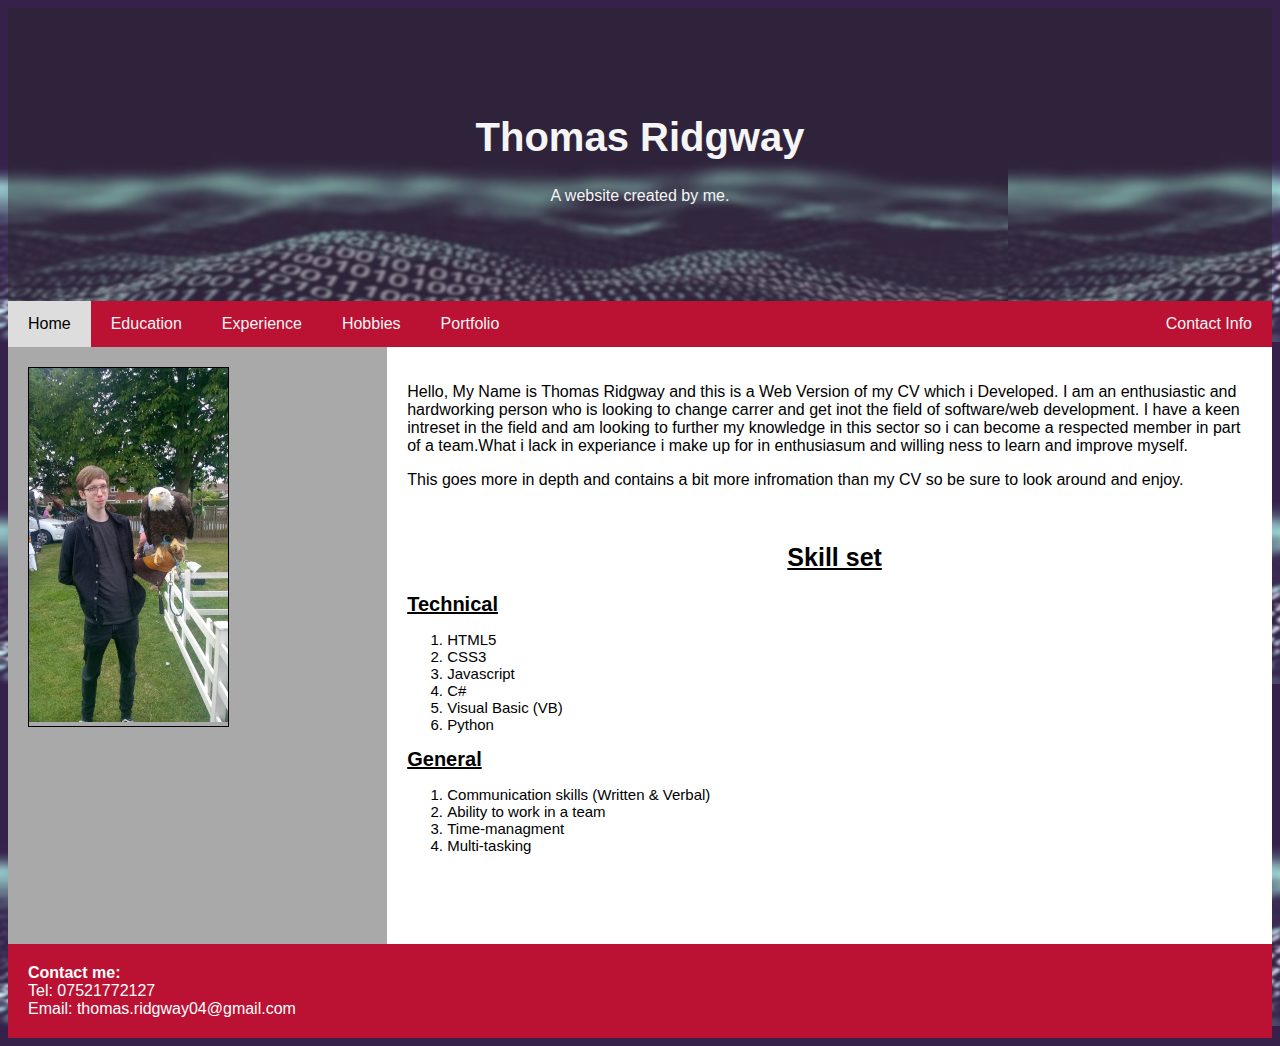
<file: index.html>
<!DOCTYPE html>
<html lang="en">
<head>
<link rel="stylesheet" type="text/css" href="edit.css">
<title>Thomas Ridgway's Website</title>
<meta charset="UTF-8">
<meta name="viewport" content="width=device-width, initial-scale=1">
<style>
body {
  font-family: Arial, Helvetica, sans-serif;
}
</style>
</head>
<body>
<div class="header">
<h1>Thomas Ridgway</h1>
<p>A website created by me.</p>
</div>
<div class="navbar">
	<a href="index.html" class="selected">Home</a>
	<a href="post.html">Education</a>
	<a href="voo.html">Experience</a>
	<a href="hobbies2.html ">Hobbies</a>
	<a href="portfolio.html ">Portfolio</a>
	<a href="contact.html" class="right">Contact Info</a>
</div>

<div class="row">
	<div class="side"><div class="float-image">
<img src="images/placeholder.jpg" alt="Placeholder image">
</div></div>
	<div class="main">
<p>
Hello, My Name is Thomas Ridgway and this is a Web Version of  my CV which i Developed.
I am an enthusiastic and hardworking person who is looking to change carrer and get inot the field of 
software/web development. I have a keen intreset in the field and am looking to further my knowledge 
in this sector so i can become a respected member in part of a team.What i lack in experiance i make up 
for in enthusiasum and willing ness to learn and improve myself.

</p>
<p>
This goes more in depth and contains a bit more infromation than my CV 
so be sure to look around and enjoy.

</p>
<br>
<p>
<h2> <u>Skill set</u></h2>
<h1><u>Technical</u></h1>
<ol>
<li>HTML5</li>
<li>CSS3</li>
<li>Javascript</li>
<li>C#</li>
<li>Visual Basic (VB)</li>
<li>Python</li>
</ol>
<h1><u>General</u></h1>
<ol>
<li>Communication skills (Written & Verbal)</li>
<li>Ability to work in a team </li>
<li>Time-managment</li>
<li>Multi-tasking</li>
</ol>
</p>

<p>
</p><br><br><br>
</div>
<div class="footer">
   <b>Contact me:</b> <br>
   Tel: 07521772127 <br>
   Email: thomas.ridgway04@gmail.com
 </div>
</body>
</html>
</file>
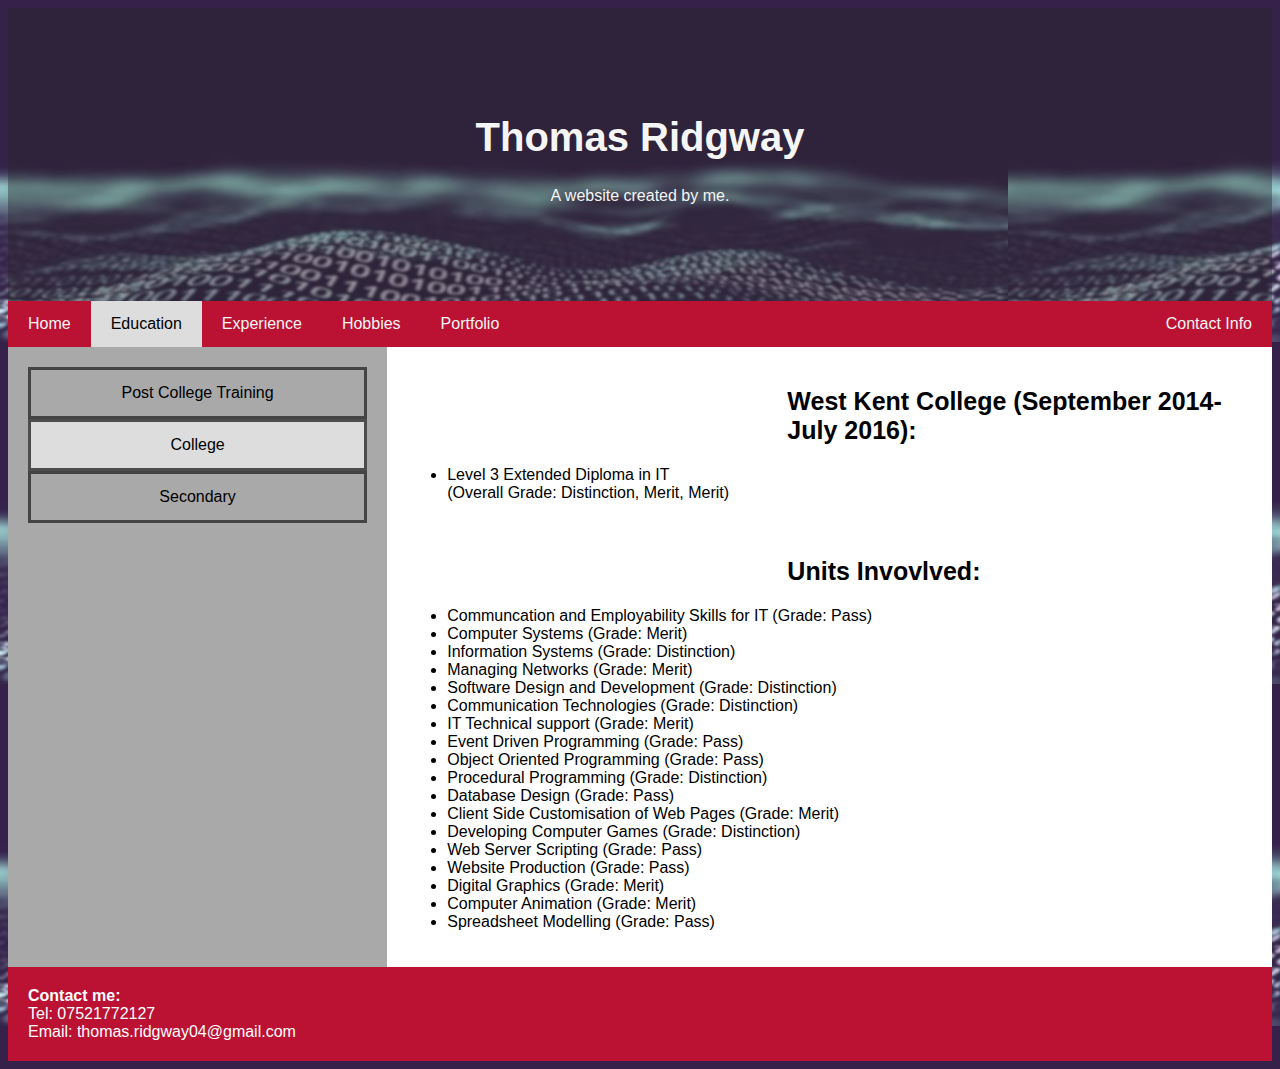
<file: college.html>
<!DOCTYPE html>
<html lang="en">
<head>
<link rel="stylesheet" type="text/css" href="edit.css">
<title>Thomas Ridgway's Website</title>
<meta charset="UTF-8">
<meta name="viewport" content="width=device-width, initial-scale=1">
<style>
body {
  font-family: Arial, Helvetica, sans-serif;
}
</style>
</head>
<body>
<div class="header">
<h1>Thomas Ridgway</h1>
<p>A website created by me.</p>
</div>
<div class="navbar">
	<a href="index.html">Home</a>
	<a href="post.html" class="selected">Education</a>
	<a href="voo.html">Experience</a>
	<a href="hobbies2.html ">Hobbies</a>
	<a href="portfolio.html ">Portfolio</a>
	<a href="contact.html" class="right">Contact Info</a>
</div>

<div class="row">
	<div class="side">
	<a href="post.html">Post College Training</a>
	<a href="college.html" class="selected">College</a>
	<a href="secondary.html">Secondary</a>
	</div>
	<div class="main">

  <h2> West Kent College (September 2014- July 2016):</h2>
  <ul><li> Level 3 Extended Diploma in IT <br> (Overall Grade: Distinction, Merit, Merit) </li> </ul>
  <br>
  <h2> Units Invovlved: </h2>
  <ul>
  <li> Communcation and Employability Skills for IT (Grade: Pass)</li>
  <li> Computer Systems (Grade: Merit) </li>
  <li> Information Systems (Grade: Distinction) </li> 
  <li> Managing Networks (Grade: Merit) </li>
  <li> Software Design and Development (Grade: Distinction)</li>
  <li> Communication Technologies (Grade: Distinction) </li>
  <li> IT Technical support (Grade: Merit) </li>
  <li> Event Driven Programming (Grade: Pass)</li>
  <li> Object Oriented Programming (Grade: Pass)</li>
  <li> Procedural Programming (Grade: Distinction)</li>
  <li> Database Design (Grade: Pass) </li>
  <li> Client Side Customisation of Web Pages (Grade: Merit)</li>
  <li> Developing Computer Games (Grade: Distinction) </li>
  <li> Web Server Scripting (Grade: Pass) </li>
  <li> Website Production (Grade: Pass)</li>
  <li> Digital Graphics (Grade: Merit) </li>
  <li> Computer Animation (Grade: Merit) </li>
  <li> Spreadsheet Modelling (Grade: Pass) </li>
  </ul>
  
</div>
<div class="footer">
   <b>Contact me:</b> <br>
   Tel: 07521772127 <br>
   Email: thomas.ridgway04@gmail.com
 </div>
</body>
</html>
</file>
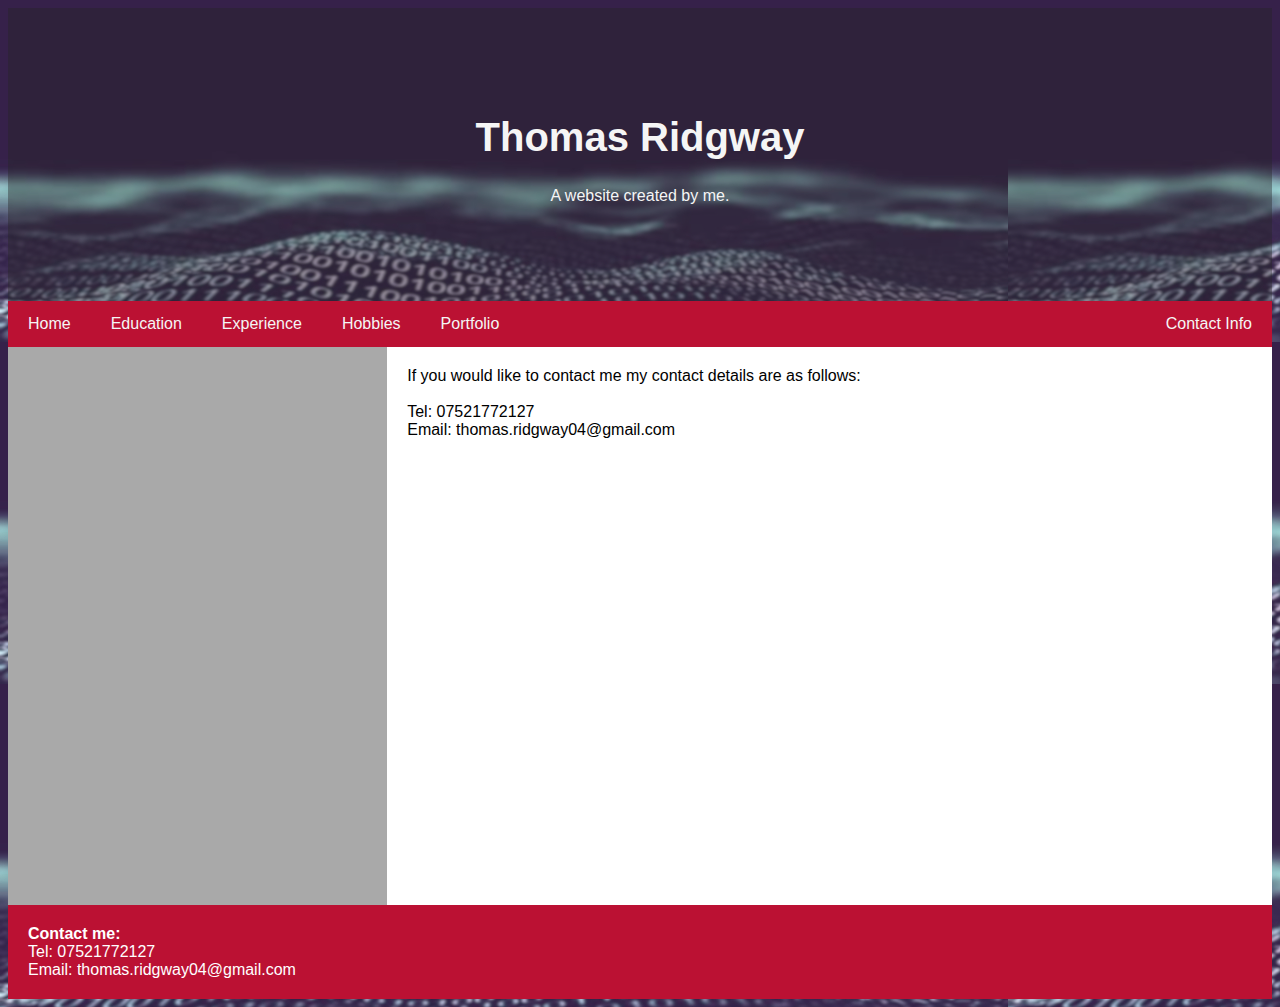
<file: contact.html>
<!DOCTYPE html>
<html lang="en">
<head>
<link rel="stylesheet" type="text/css" href="edit.css">
<title>Thomas Ridgway's Website</title>
<meta charset="UTF-8">
<meta name="viewport" content="width=device-width, initial-scale=1">
<style>
body {
  font-family: Arial, Helvetica, sans-serif;
}
</style>
</head>
<body>
<div class="header">
<h1>Thomas Ridgway</h1>
<p>A website created by me.</p>
</div>
<div class="navbar">
	<a href="index.html">Home</a>
	<a href="post.html" >Education</a>
	<a href="voo.html">Experience</a>
	<a href="hobbies2.html ">Hobbies</a>
	<a href="portfolio.html ">Portfolio</a>
	<a href="contact.html" class="right"class="selected">Contact Info</a>
</div>

<div class="row">
	<div class="side">
	</div>
	<div class="main">
	
	If you would like to contact me my contact details are as follows:<br><br>
	
	Tel: 07521772127<br>
	Email: thomas.ridgway04@gmail.com

</div>
<div class="footer">
   <b>Contact me:</b> <br>
   Tel: 07521772127 <br>
   Email: thomas.ridgway04@gmail.com
 </div>
</body>
</html>
</file>
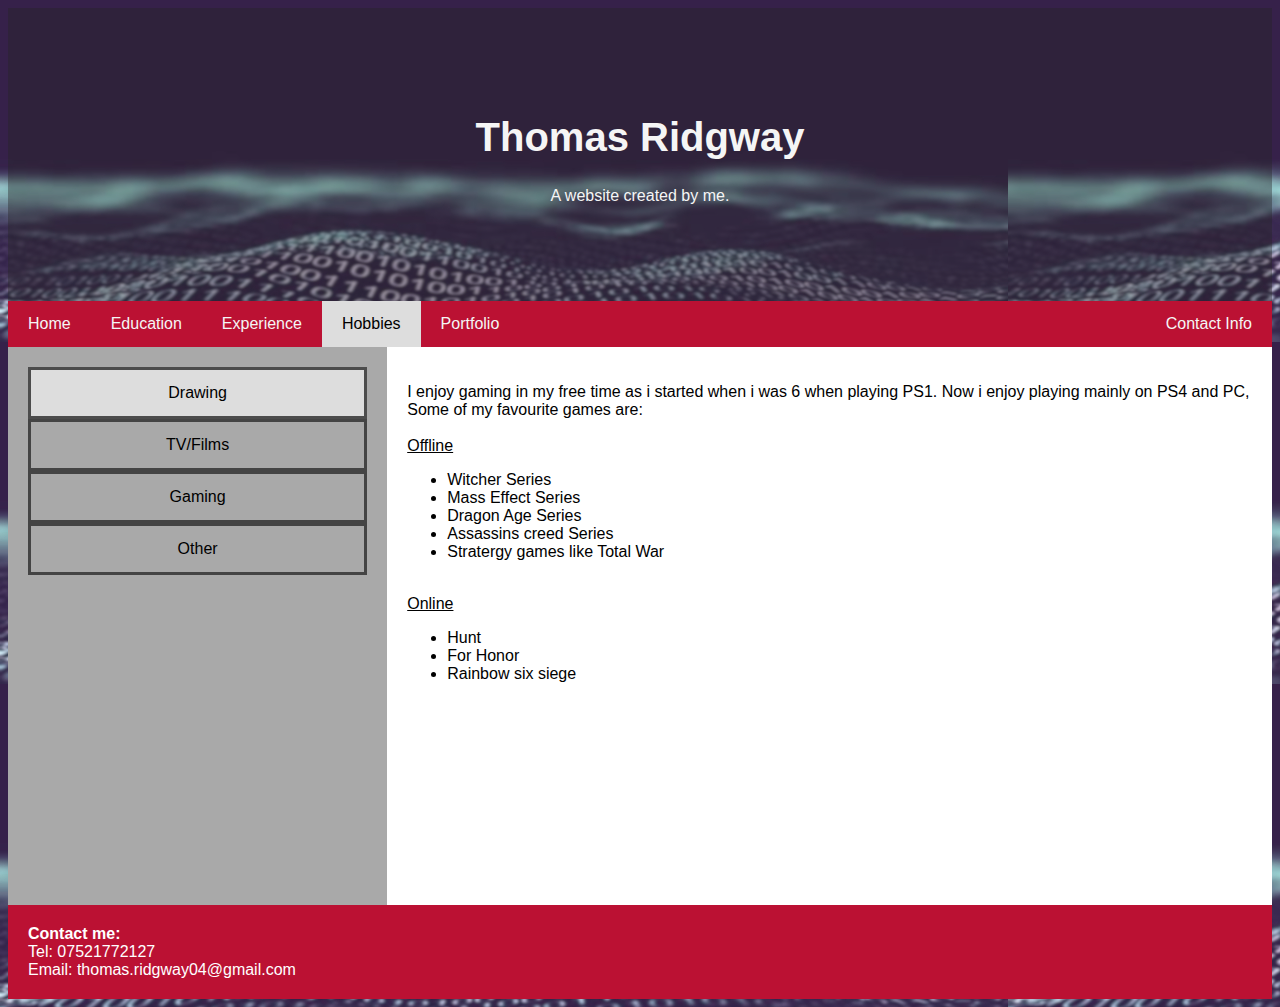
<file: gam.html>
<!DOCTYPE html>
<html lang="en">
<head>
<link rel="stylesheet" type="text/css" href="edit.css">
<title>Thomas Ridgway's Website</title>
<meta charset="UTF-8">
<meta name="viewport" content="width=device-width, initial-scale=1">
<style>
body {
  font-family: Arial, Helvetica, sans-serif;
}
</style>
</head>
<body>
<div class="header">
<h1>Thomas Ridgway</h1>
<p>A website created by me.</p>
</div>
<div class="navbar">
	<a href="index.html">Home</a>
	<a href="post.html" >Education</a>
	<a href="voo.html">Experience</a>
	<a href="hobbies2.html " class="selected">Hobbies</a>
	<a href="portfolio.html ">Portfolio</a>
	<a href="contact.html" class="right">Contact Info</a>
</div>

<div class="row">
	<div class="side">
	<a href="hobbies.html" class="selected">Drawing</a>
	<a href="tv.html" >TV/Films</a>
	<a href="gam.html" >Gaming</a>
	<a href="oth.html" >Other</a>
	</div>
	<div class="main">
	<p>
I enjoy gaming in my free time as i started when i was 6 when playing PS1. 
Now i enjoy playing mainly on PS4 and PC, Some of my favourite games are:<br><br>

<u> Offline </u>

<ul>
<li>Witcher Series</li>
<li>Mass Effect Series</li>
<li>Dragon Age Series</li>
<li>Assassins creed Series</lI>
<li>Stratergy games like Total War</li>
</ul>
<br>
<u>Online</u>
<ul>
<li> Hunt</li>
<li> For Honor</li>
<li> Rainbow six siege</li>
<ul>


	</p>

	
</div>
<div class="footer">
   <b>Contact me:</b> <br>
   Tel: 07521772127 <br>
   Email: thomas.ridgway04@gmail.com
 </div>
</body>
</html>
</file>
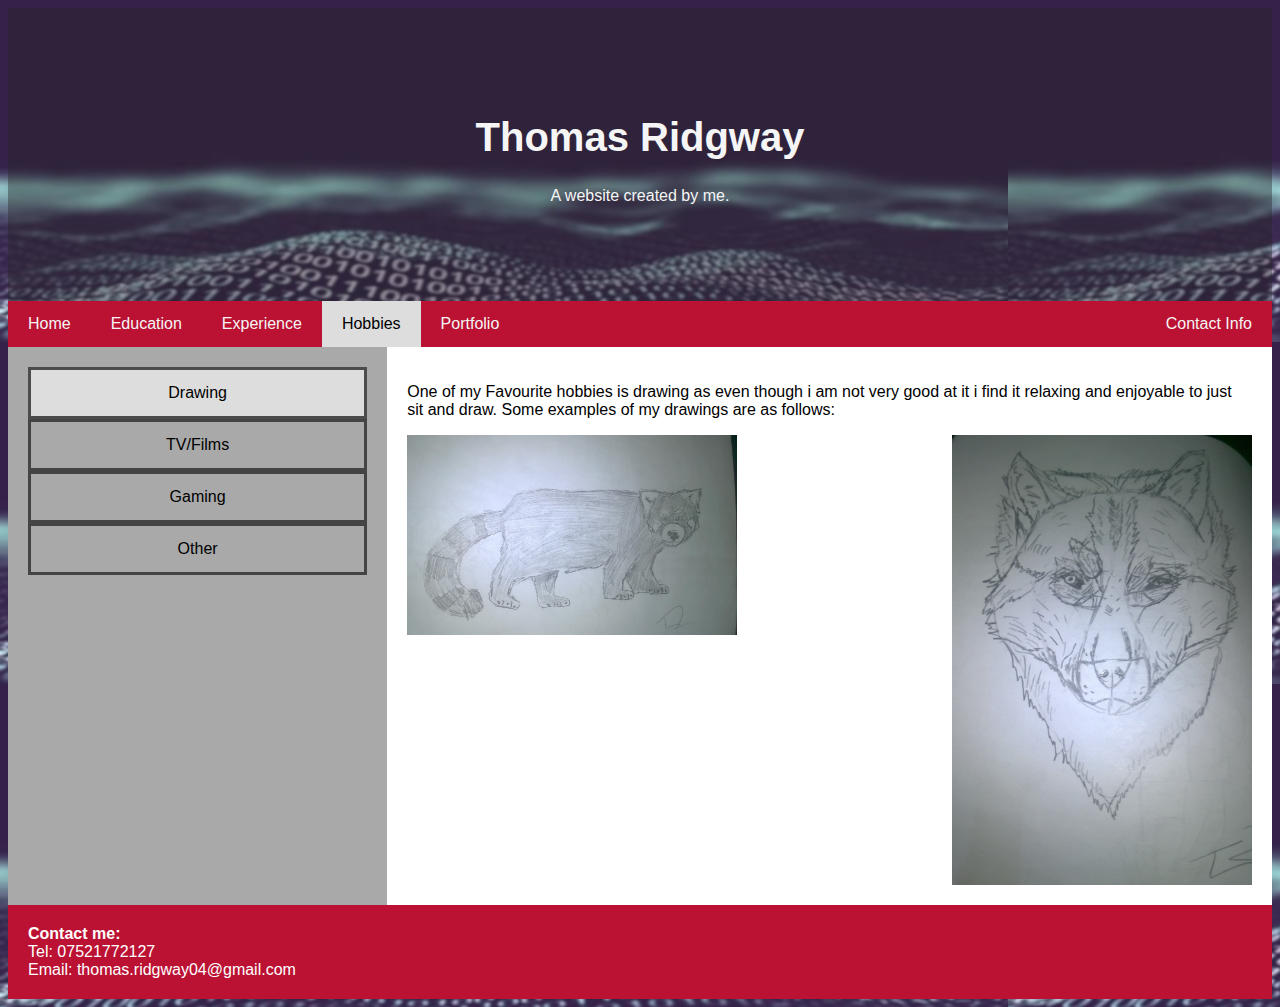
<file: hobbies2.html>
<!DOCTYPE html>
<html lang="en">
<head>
<link rel="stylesheet" type="text/css" href="edit.css">
<title>Thomas Ridgway's Website</title>
<meta charset="UTF-8">
<meta name="viewport" content="width=device-width, initial-scale=1">
<style>
body {
  font-family: Arial, Helvetica, sans-serif;
}
</style>
</head>
<body>
<div class="header">
<h1>Thomas Ridgway</h1>
<p>A website created by me.</p>
</div>
<div class="navbar">
	<a href="index.html">Home</a>
	<a href="post.html" >Education</a>
	<a href="voo.html">Experience</a>
	<a href="hobbies2.html " class="selected">Hobbies</a>
	<a href="portfolio.html ">Portfolio</a>
	<a href="contact.html" class="right">Contact Info</a>
</div>

<div class="row">
	<div class="side">
	<a href="hobbies2.html" class="selected">Drawing</a>
	<a href="tv.html" >TV/Films</a>
	<a href="gam.html" >Gaming</a>
	<a href="oth.html" >Other</a>
	</div>
	<div class="main">
	<p>
	One of my Favourite hobbies is drawing as 
	even though i am not very good at it i find it relaxing and enjoyable to just sit and draw.
	Some examples of my drawings are as follows:
	</p>
	<img src="images/redpanda.jpg"alt="Drawing1" style=float:left width= 330px height=200px>
	<img src="images/wolf.jpg" alt="Drawing2" style=float:right width= 300px height= 450px>
	
</div>
<div class="footer">
   <b>Contact me:</b> <br>
   Tel: 07521772127 <br>
   Email: thomas.ridgway04@gmail.com
 </div>
</body>
</html>
</file>
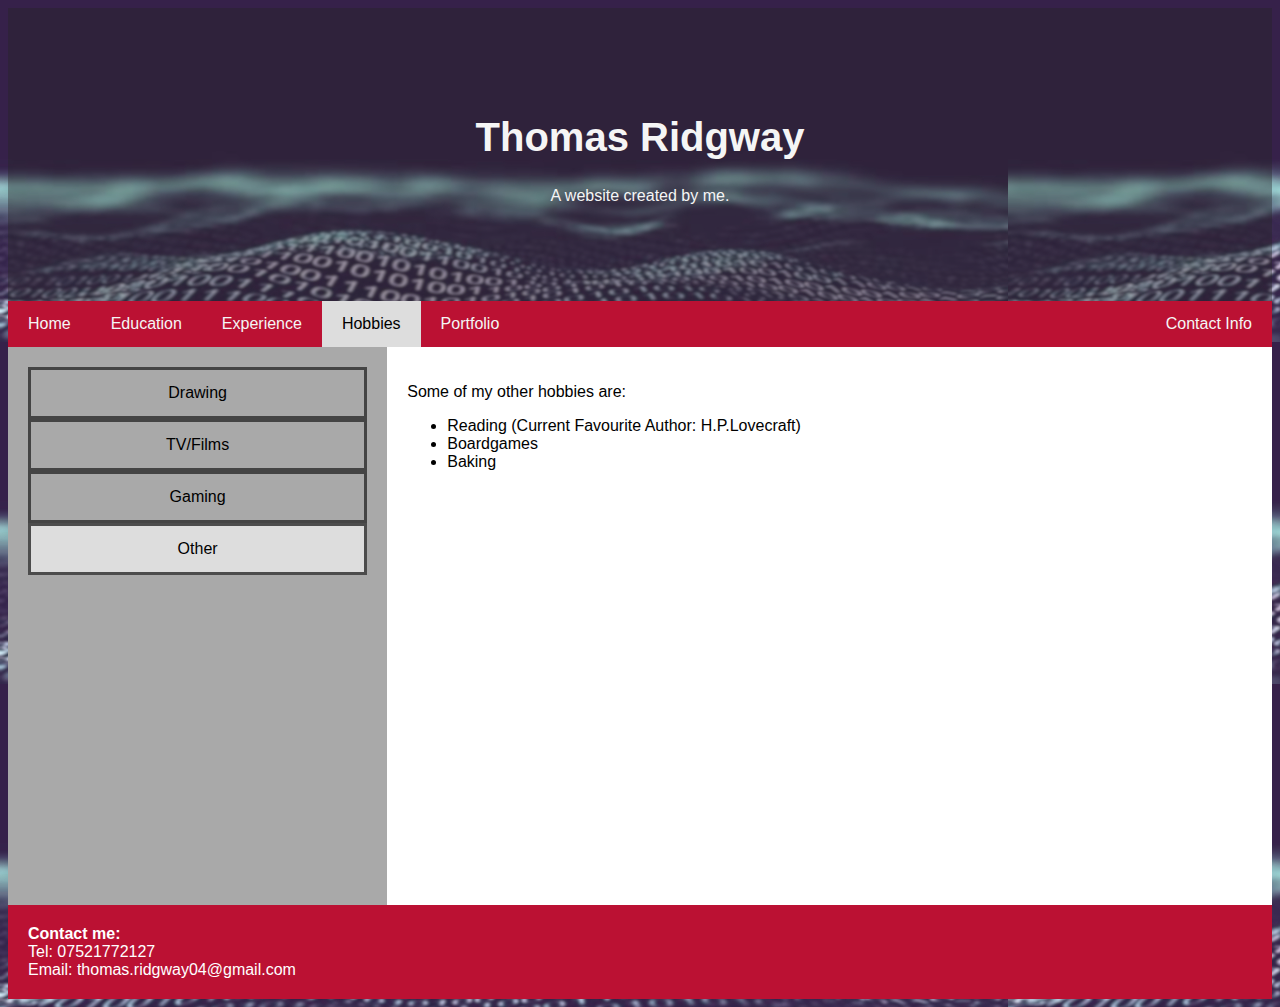
<file: oth.html>
<!DOCTYPE html>
<html lang="en">
<head>
<link rel="stylesheet" type="text/css" href="edit.css">
<title>Thomas Ridgway's Website</title>
<meta charset="UTF-8">
<meta name="viewport" content="width=device-width, initial-scale=1">
<style>
body {
  font-family: Arial, Helvetica, sans-serif;
}
</style>
</head>
<body>
<div class="header">
<h1>Thomas Ridgway</h1>
<p>A website created by me.</p>
</div>
<div class="navbar">
	<a href="index.html">Home</a>
	<a href="post.html" >Education</a>
	<a href="voo.html">Experience</a>
	<a href="hobbies2.html " class="selected">Hobbies</a>
	<a href="portfolio.html ">Portfolio</a>
	<a href="contact.html" class="right">Contact Info</a>
</div>

<div class="row">
	<div class="side">
	<a href="hobbies2.html">Drawing</a>
	<a href="tv.html" >TV/Films</a>
	<a href="gam.html" >Gaming</a>
	<a href="oth.html" class="selected" >Other</a>
	</div>
	<div class="main">
	<p>
Some of  my other hobbies are:<br>
<ul>
<li>Reading (Current Favourite Author: H.P.Lovecraft)</li>
<li>Boardgames</li>
<li>Baking</li>

	</p>

	
</div>
<div class="footer">
   <b>Contact me:</b> <br>
   Tel: 07521772127 <br>
   Email: thomas.ridgway04@gmail.com
 </div>
</body>
</html>
</file>
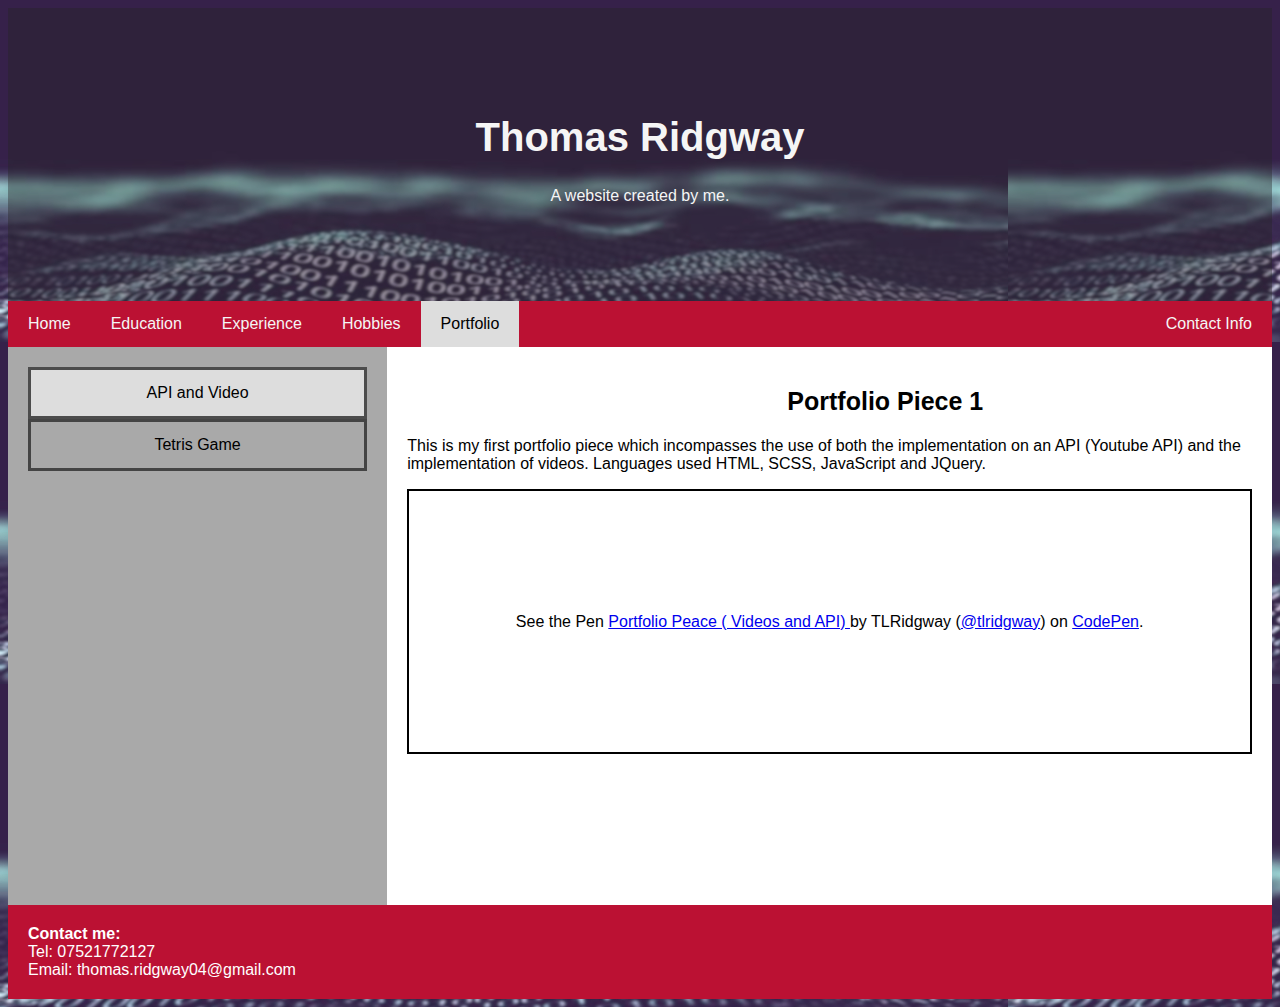
<file: portfolio.html>
<!DOCTYPE html>
<html lang="en">
<head>
<link rel="stylesheet" type="text/css" href="edit.css">
<title>Thomas Ridgway's Website</title>
<meta charset="UTF-8">
<meta name="viewport" content="width=device-width, initial-scale=1">
<style>
body {
  font-family: Arial, Helvetica, sans-serif;
}
</style>
</head>
<body>
<div class="header">
<h1>Thomas Ridgway</h1>
<p>A website created by me.</p>
</div>
<div class="navbar">
	<a href="index.html">Home</a>
	<a href="post.html">Education</a>
	<a href="voo.html">Experience</a>
	<a href="hobbies2.html ">Hobbies</a>
	<a href="portfolio.html " class="selected">Portfolio</a>
	<a href="contact.html" class="right">Contact Info</a>
</div>

<div class="row">
	<div class="side">
	<a href="Portfolio.html" class="selected">API and Video</a>
	<a href="Python.html">Tetris Game</a>
	</div>
	<div class="main">
<h2> Portfolio Piece 1 </h2>
<p> This is my first portfolio piece which incompasses the use of both the implementation on an API (Youtube API) and the implementation of videos. Languages used HTML, SCSS, JavaScript and JQuery.

<p class="codepen" data-height="1000" data-theme-id="dark" data-default-tab="html,result" data-user="tlridgway" data-slug-hash="vqOEBy" style="height: 265px; box-sizing: border-box; display: flex; align-items: center; justify-content: center; border: 2px solid; margin: 1em 0; padding: 1em;" data-pen-title="Portfolio Peace ( Videos and API) ">
  <span>See the Pen <a href="https://codepen.io/tlridgway/pen/vqOEBy/">
  Portfolio Peace ( Videos and API) </a> by TLRidgway (<a href="https://codepen.io/tlridgway">@tlridgway</a>)
  on <a href="https://codepen.io">CodePen</a>.</span>
</p>
<script async src="https://static.codepen.io/assets/embed/ei.js"></script>
  
</div>
<div class="footer">
   <b>Contact me:</b> <br>
   Tel: 07521772127 <br>
   Email: thomas.ridgway04@gmail.com
 </div>
</body>
</html>
</file>
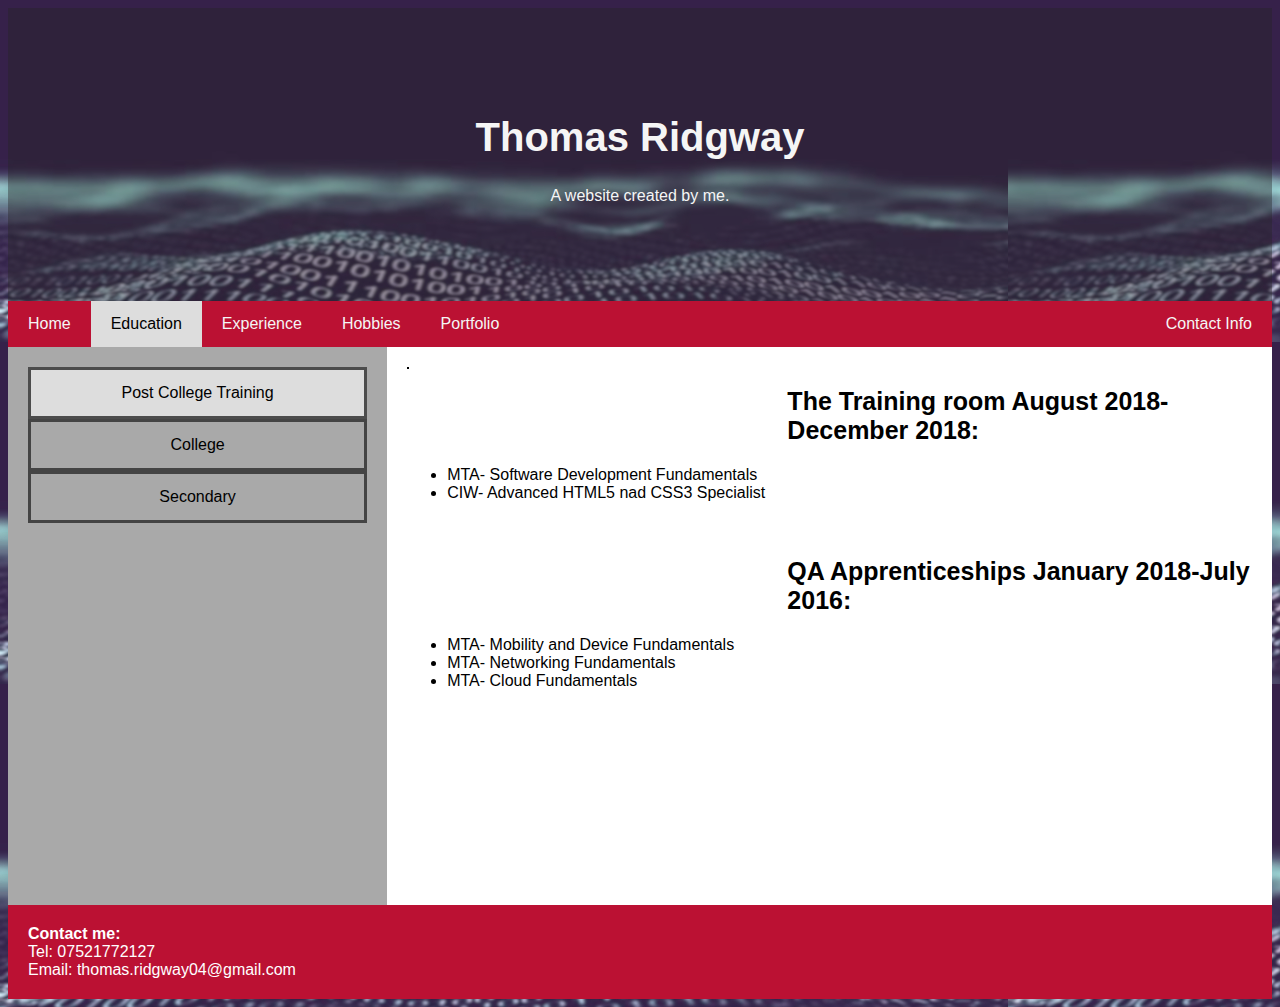
<file: post.html>
<!DOCTYPE html>
<html lang="en">
<head>
<link rel="stylesheet" type="text/css" href="edit.css">
<title>Thomas Ridgway's Website</title>
<meta charset="UTF-8">
<meta name="viewport" content="width=device-width, initial-scale=1">
<style>
body {
  font-family: Arial, Helvetica, sans-serif;
}
</style>
</head>
<body>
<div class="header">
<h1>Thomas Ridgway</h1>
<p>A website created by me.</p>
</div>
<div class="navbar">
	<a href="index.html">Home</a>
	<a href="post.html" class="selected">Education</a>
	<a href="voo.html">Experience</a>
	<a href="hobbies2.html ">Hobbies</a>
	<a href="portfolio.html ">Portfolio</a>
	<a href="contact.html" class="right">Contact Info</a>
</div>

<div class="row">
	<div class="side">
	<a href="post.html" class="selected">Post College Training</a>
	<a href="college.html">College</a>
	<a href="secondary.html">Secondary</a>
	</div>
	<div class="main">
<div class="float-image">
</div>
  <h2> The Training room August 2018-December 2018: </h2>
  <ul>
  <li> MTA- Software Development Fundamentals </li>
  <li> CIW- Advanced HTML5 nad CSS3 Specialist </li>
  </ul>
  <br>
  <h2> QA Apprenticeships January 2018-July 2016:</h2>
  <ul>
  <li> MTA- Mobility and Device Fundamentals </li>
  <li> MTA- Networking Fundamentals </li>
  <li> MTA- Cloud Fundamentals </li>
  </ul>
  
</div>
<div class="footer">
   <b>Contact me:</b> <br>
   Tel: 07521772127 <br>
   Email: thomas.ridgway04@gmail.com
 </div>
</body>
</html>
</file>
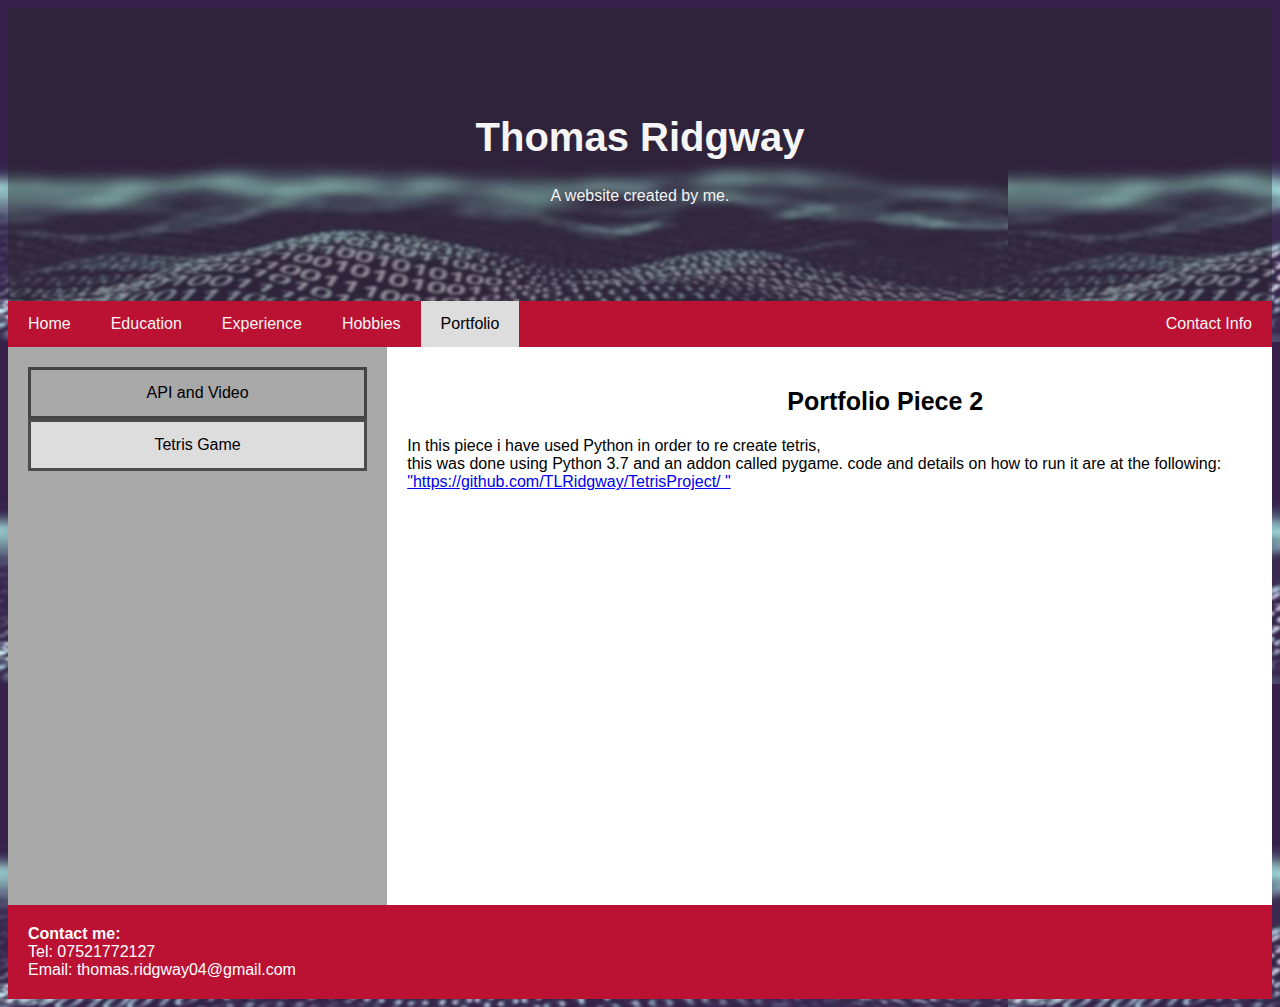
<file: Python.html>
<html lang="en">
<head>
<link rel="stylesheet" type="text/css" href="edit.css">
<title>Thomas Ridgway's Website</title>
<meta charset="UTF-8">
<meta name="viewport" content="width=device-width, initial-scale=1">
<style>
body {
  font-family: Arial, Helvetica, sans-serif;
}
</style>
</head>
<body>
<div class="header">
<h1>Thomas Ridgway</h1>
<p>A website created by me.</p>
</div>
<div class="navbar">
	<a href="index.html">Home</a>
	<a href="post.html">Education</a>
	<a href="voo.html">Experience</a>
	<a href="hobbies2.html ">Hobbies</a>
	<a href="portfolio.html " class="selected">Portfolio</a>
	<a href="contact.html" class="right">Contact Info</a>
</div>

<div class="row">
	<div class="side">
	<a href="Portfolio.html">API and Video</a>
	<a href="Python.html" class="selected">Tetris Game</a>
	</div>
	<div class="main">
<h2> Portfolio Piece 2 </h2>
<p> In this piece i have used Python in order to re create tetris,<br>
this was done using Python 3.7 and an addon called pygame. code and details on how to run it are at the following: <br> <a href="https://github.com/TLRidgway/TetrisProject/"> "https://github.com/TLRidgway/TetrisProject/ "</a>


  
</div>
<div class="footer">
   <b>Contact me:</b> <br>
   Tel: 07521772127 <br>
   Email: thomas.ridgway04@gmail.com
 </div>
</body>
</html>
</file>
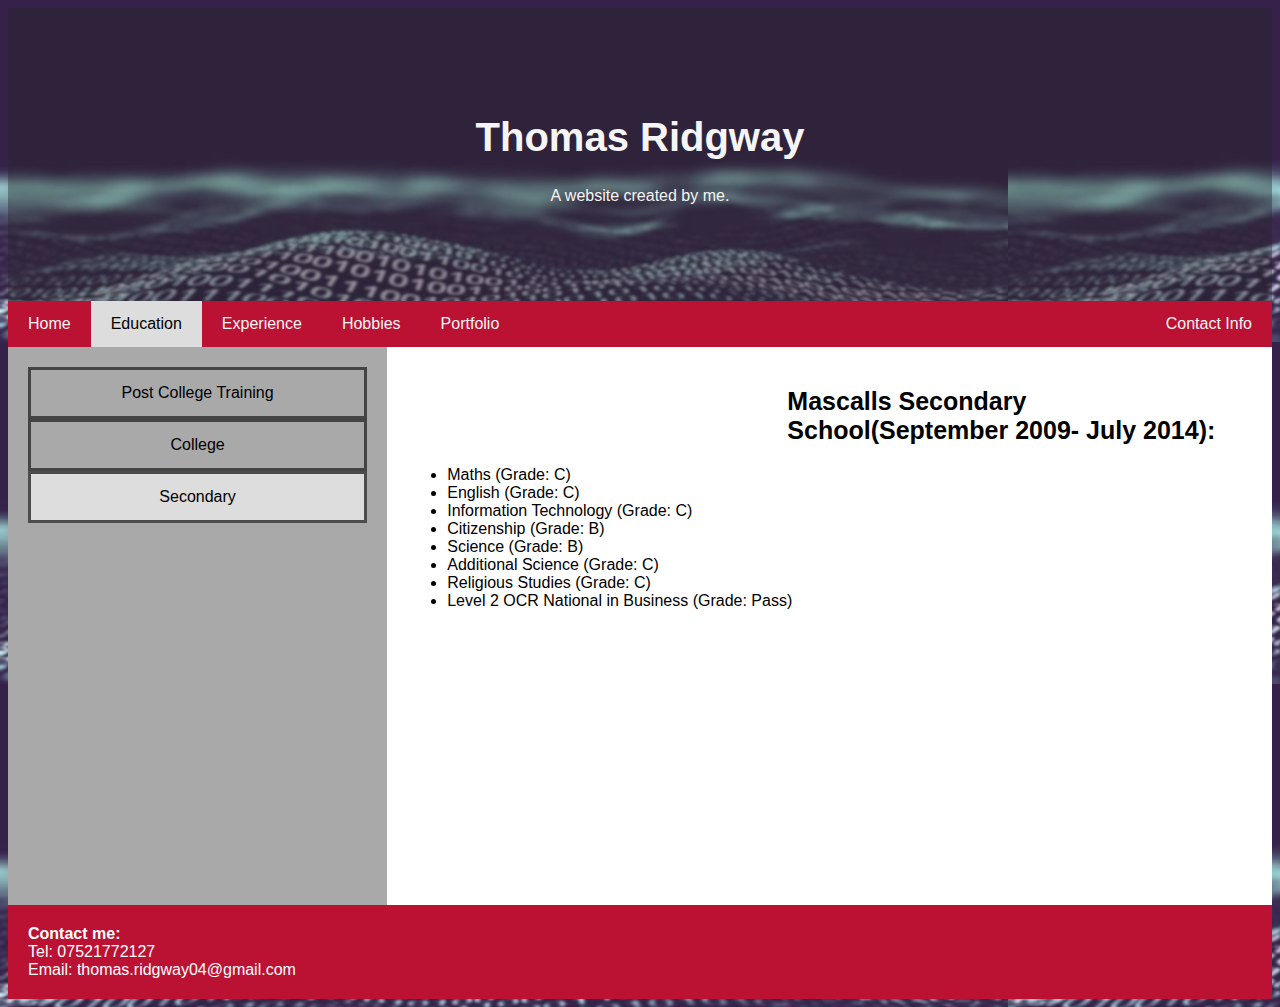
<file: secondary.html>
<!DOCTYPE html>
<html lang="en">
<head>
<link rel="stylesheet" type="text/css" href="edit.css">
<title>Thomas Ridgway's Website</title>
<meta charset="UTF-8">
<meta name="viewport" content="width=device-width, initial-scale=1">
<style>
body {
  font-family: Arial, Helvetica, sans-serif;
}
</style>
</head>
<body>
<div class="header">
<h1>Thomas Ridgway</h1>
<p>A website created by me.</p>
</div>
<div class="navbar">
	<a href="index.html">Home</a>
	<a href="post.html" class="selected">Education</a>
	<a href="voo.html">Experience</a>
	<a href="hobbies2.html ">Hobbies</a>
	<a href="portfolio.html ">Portfolio</a>
	<a href="contact.html" class="right">Contact Info</a>
</div>

<div class="row">
	<div class="side">
	<a href="post.html">Post College Training</a>
	<a href="college.html" >College</a>
	<a href="secondary.html" class="selected">Secondary</a>
	</div>
	<div class="main">

  <h2> Mascalls Secondary School(September 2009- July 2014):</h2>
  <ul>
  <li> Maths (Grade: C)</li>
  <li> English (Grade: C)</li>
  <li> Information Technology (Grade: C)</li>
  <li> Citizenship (Grade: B)</li>
  <li> Science (Grade: B) </li>
  <li> Additional Science (Grade: C)</li>
  <li> Religious Studies (Grade: C)</li>
  <li> Level 2 OCR National in Business (Grade: Pass)</li>
  </ul>
</div>
<div class="footer">
   <b>Contact me:</b> <br>
   Tel: 07521772127 <br>
   Email: thomas.ridgway04@gmail.com
 </div>
</body>
</html>
</file>
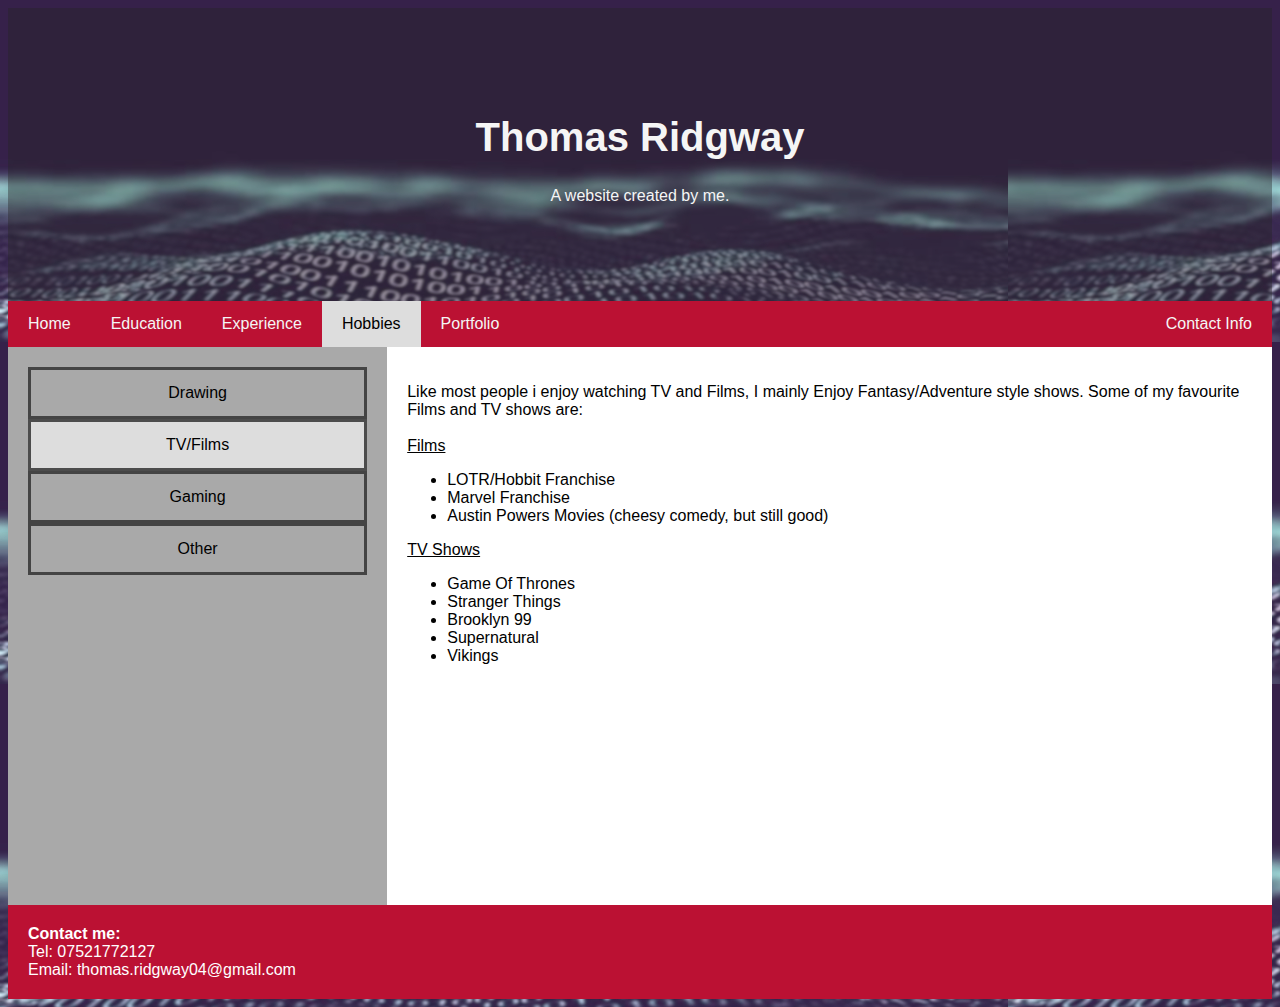
<file: tv.html>
<!DOCTYPE html>
<html lang="en">
<head>
<link rel="stylesheet" type="text/css" href="edit.css">
<title>Thomas Ridgway's Website</title>
<meta charset="UTF-8">
<meta name="viewport" content="width=device-width, initial-scale=1">
<style>
body {
  font-family: Arial, Helvetica, sans-serif;
}
</style>
</head>
<body>
<div class="header">
<h1>Thomas Ridgway</h1>
<p>A website created by me.</p>
</div>
<div class="navbar">
	<a href="index.html">Home</a>
	<a href="post.html" >Education</a>
	<a href="voo.html">Experience</a>
	<a href="hobbies2.html " class="selected">Hobbies</a>
	<a href="portfolio.html ">Portfolio</a>
	<a href="contact.html" class="right">Contact Info</a>
</div>

<div class="row">
	<div class="side">
	<a href="hobbies2.html">Drawing</a>
	<a href="tv.html" class="selected">TV/Films</a>
	<a href="gam.html" >Gaming</a>
	<a href="oth.html" >Other</a>
	</div>
	<div class="main">
	<p>
Like most people i enjoy watching TV and Films, I mainly Enjoy Fantasy/Adventure style shows. 
Some of my favourite Films and TV shows are:<br><br>
<u>Films</u>
<ul>
<li>LOTR/Hobbit Franchise</li>
<li>Marvel Franchise</li>
<li>Austin Powers Movies (cheesy comedy, but still good)</li>
</ul>
<u>TV Shows</u>
<ul>
<li>Game Of Thrones</li>
<li>Stranger Things</li>
<li>Brooklyn 99 </li>
<li>Supernatural</li>
<li>Vikings</li>
</ul>
	</p>

	
</div>
<div class="footer">
   <b>Contact me:</b> <br>
   Tel: 07521772127 <br>
   Email: thomas.ridgway04@gmail.com
 </div>
</body>
</html>
</file>
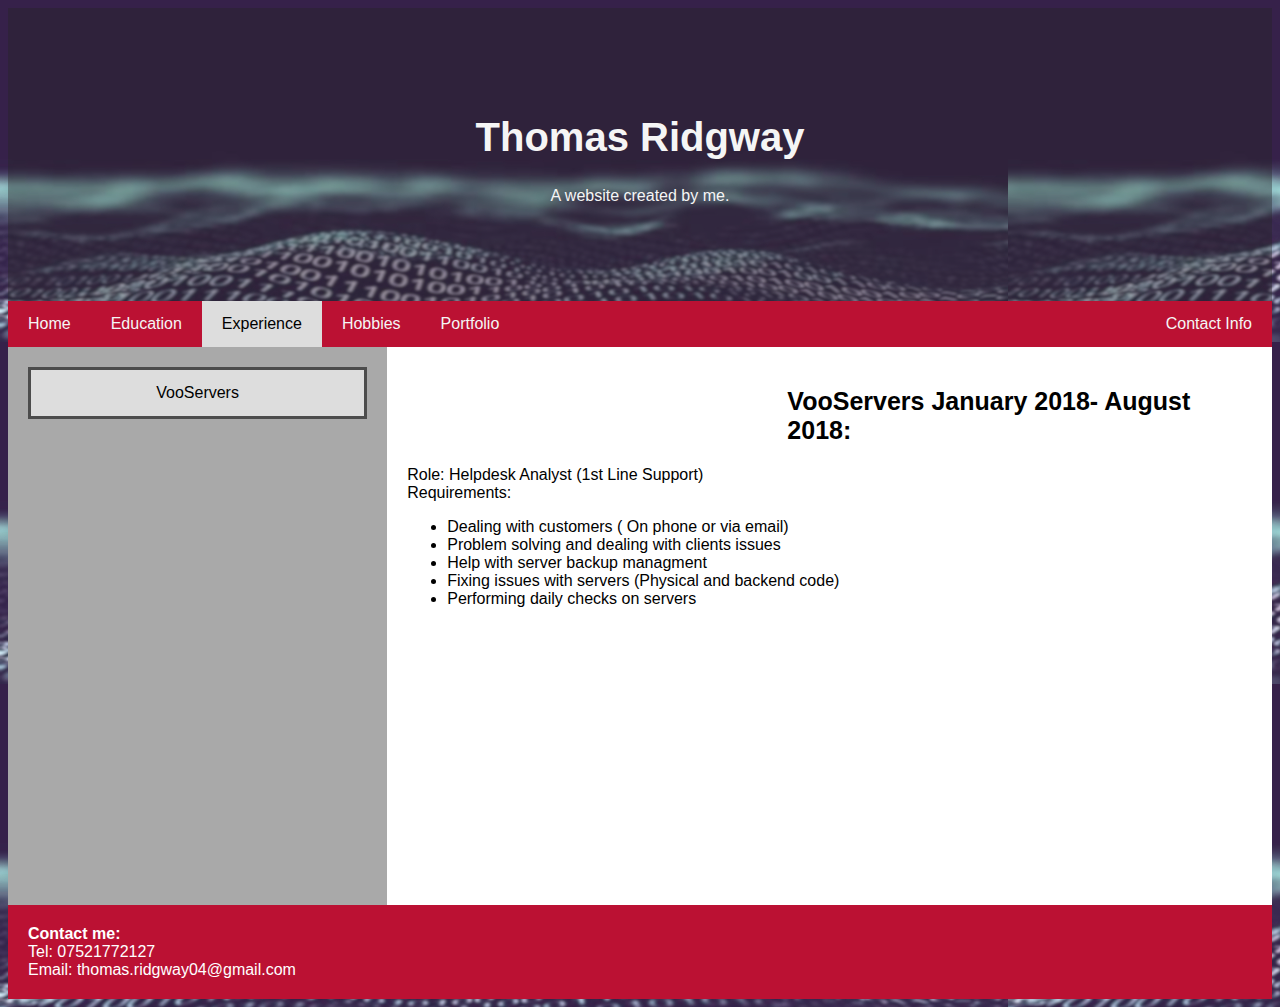
<file: voo.html>
<!DOCTYPE html>
<html lang="en">
<head>
<link rel="stylesheet" type="text/css" href="edit.css">
<title>Thomas Ridgway's Website</title>
<meta charset="UTF-8">
<meta name="viewport" content="width=device-width, initial-scale=1">
<style>
body {
  font-family: Arial, Helvetica, sans-serif;
}
</style>
</head>
<body>
<div class="header">
<h1>Thomas Ridgway</h1>
<p>A website created by me.</p>
</div>
<div class="navbar">
	<a href="index.html">Home</a>
	<a href="post.html" >Education</a>
	<a href="voo.html" class="selected">Experience</a>
	<a href="hobbies2.html ">Hobbies</a>
	<a href="portfolio.html ">Portfolio</a>
	<a href="contact.html" class="right">Contact Info</a>
</div>

<div class="row">
	<div class="side">
	<a href="voo.html" class="selected">VooServers</a>
	</div>
	<div class="main">
	
<h2> VooServers January 2018- August 2018: </h2>
<p> Role: Helpdesk Analyst (1st Line Support)<br>
Requirements:<br>
<ul>
<li> Dealing with customers ( On phone or via email)</li>
<li> Problem solving and dealing with clients issues </li>
<li> Help with server backup managment </li>
<li> Fixing issues with servers (Physical and backend code) </li> 
<li> Performing daily checks on servers </li> 
</ul> 
</div>
<div class="footer">
   <b>Contact me:</b> <br>
   Tel: 07521772127 <br>
   Email: thomas.ridgway04@gmail.com
 </div>
</body>
</html>
</file>
<file: edit.css>
.header {
  padding: 80px; 
  text-align: center; 
  background: rgba(38, 38, 38, 0.4); 
  color: #f5f5f5;
}


.header h1 {
  font-size: 40px;
}

.navbar {
  overflow: hidden; /* Hide overflow */
  background-color: #bb1133; /* #333 Dark background color */
}

/* Style the navigation bar links */
.navbar a {
  float: left; /* Make sure that the links stay side-by-side */
  display: block; /* Change the display to block, for responsive reasons */
  text-align: center; /* Center the text */
  padding: 14px 20px; /* Add some padding */
  text-decoration: none; /* Remove underline */
  color:#f5f5f5;
}

/* Right-aligned link */
.navbar a.right {
  float: right; /* Float a link to the right */
}

/* Change color on hover/mouse-over */
.navbar a:hover {
  background-color: #ddd; /* Grey background color */
  color: black; /* Black text color */
}


* {
  box-sizing: border-box;
}

/* Column container */
.row { 
  display: flex;
  flex-wrap: wrap;
}


/* Sidebar/left column */
.side {
  flex: 30%; /*  width of the sidebar */
  background-color: #A9A9A9; /* Grey background color */
  padding: 20px; 
  color:#f2f2f2;
}

.side a {

  display: block; /* Change the display to block, for responsive reasons (see below) */
  color: black; /* White text color */
  text-align: center; /* Center the text */
  padding: 14px 20px; /* Add some padding */
  text-decoration: none; /* Remove underline */
  border: solid rgba(51, 51, 51, 0.85);
	
}

.side a:hover{
  background-color: #ddd;
  color: black;
}

/* Main column */
.main { 
  flex: 70%; /* width of the main content */
  background-color: #ffffff;
  padding: 20px; 
  color: black;
  min-height: 62vh;
}

.main h2 {
  font-size: 25px;
  font-weight: bold;
  margin-left: 45%;
}
.main h1 {
  font-size: 20px;
  font-weight: bold;

}
.main ol {
  font-size: 15px;
}

@media screen and (max-width: 700px) {
	.row{
		flex-direction: column;
	}
}

@media screen and (max-width: 400px) {
  .navbar a {
    float: none;
    width: 100%;
  }
}
.footer {
  padding: 20px; /* Some padding */
  text-align: left; /* Center text*/
  background: #bb1133; /* Grey background */
  width:100%;
  color:white;
}

.float-image {
	float: left; 
	margin-right: 10px;
	margin-bottom: 5px; 
	border: solid black 1px; 
	padding: 2p	
}


body {background-image: url("images/background2.jpg");}

a.selected {
background-color: #ddd; 
color: black;
}
</file>
